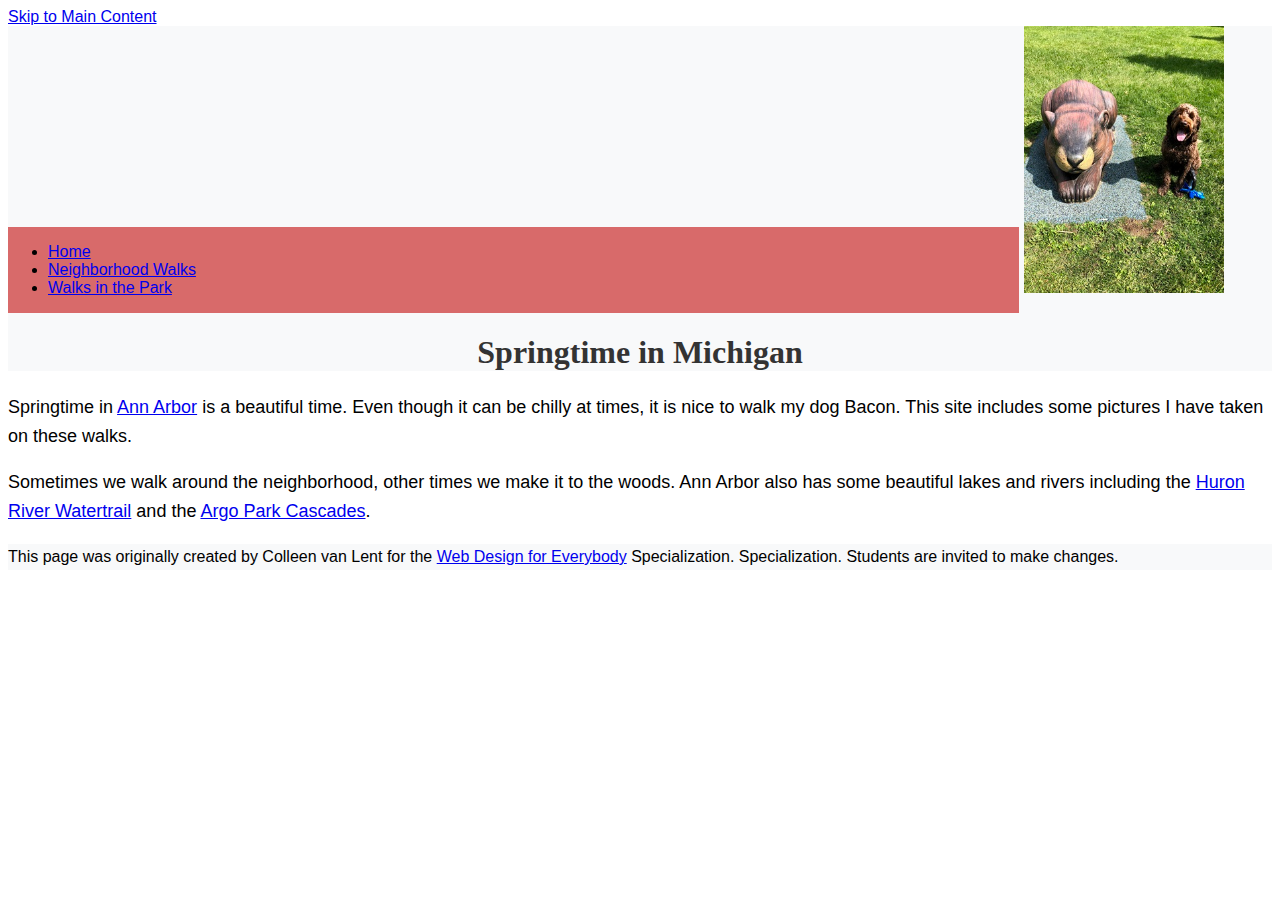
<file: index.html>
<!DOCTYPE html>
<html lang="en">

<head>
  <meta charset="utf-8">
  <meta name="viewport" content="width=device-width">
  <title>Springtime In Michigan</title>
  <!-- You will need to link to the CSS file -->
  <link rel="stylesheet" href="styles.css">
</head>

<body>
  <a href="#main-content" class="skip-link">Skip to Main Content</a>
  <header>
    <nav>
      <ul>
        <li><a href="index.html">Home</a></li>
        <li><a href="neighborhood.html">Neighborhood Walks</a></li>
        <li><a href="parks.html">Walks in the Park</a></li>
      </ul>
    </nav>
    <img src="images/BaconGallupPark.jpg" width="200" alt="Brown Labradoodle sitting next to a statue.">
    <h1>Springtime in Michigan</h1>
  </header>
  <main id="main-content">
    <p>Springtime in <a href="https://www.michigan.org/city/ann-arbor">Ann Arbor</a> is a beautiful time. Even though
      it can be chilly at times, it is nice to walk my dog Bacon. This site includes some pictures I have taken on
      these walks. </p>

    <p>Sometimes we walk around the neighborhood, other times we make it to the woods. Ann Arbor also has some
      beautiful lakes and rivers including the <a
        href="https://www.annarbor.org/things-to-do/recreation-outdoors/huron-river/">Huron River Watertrail</a> and
      the <a href="https://www.a2gov.org/departments/Parks-Recreation/parks-places/argo/pages/default.aspx">Argo Park
        Cascades</a>.</p>

  </main>
  <footer>
    <p>This page was originally created by Colleen van Lent for the <a
        href="https://www.coursera.org/specializations/web-design"> Web Design for Everybody</a> Specialization.
      Specialization. Students are invited to make changes.</p>
  </footer>

</body>

</html>
</file>
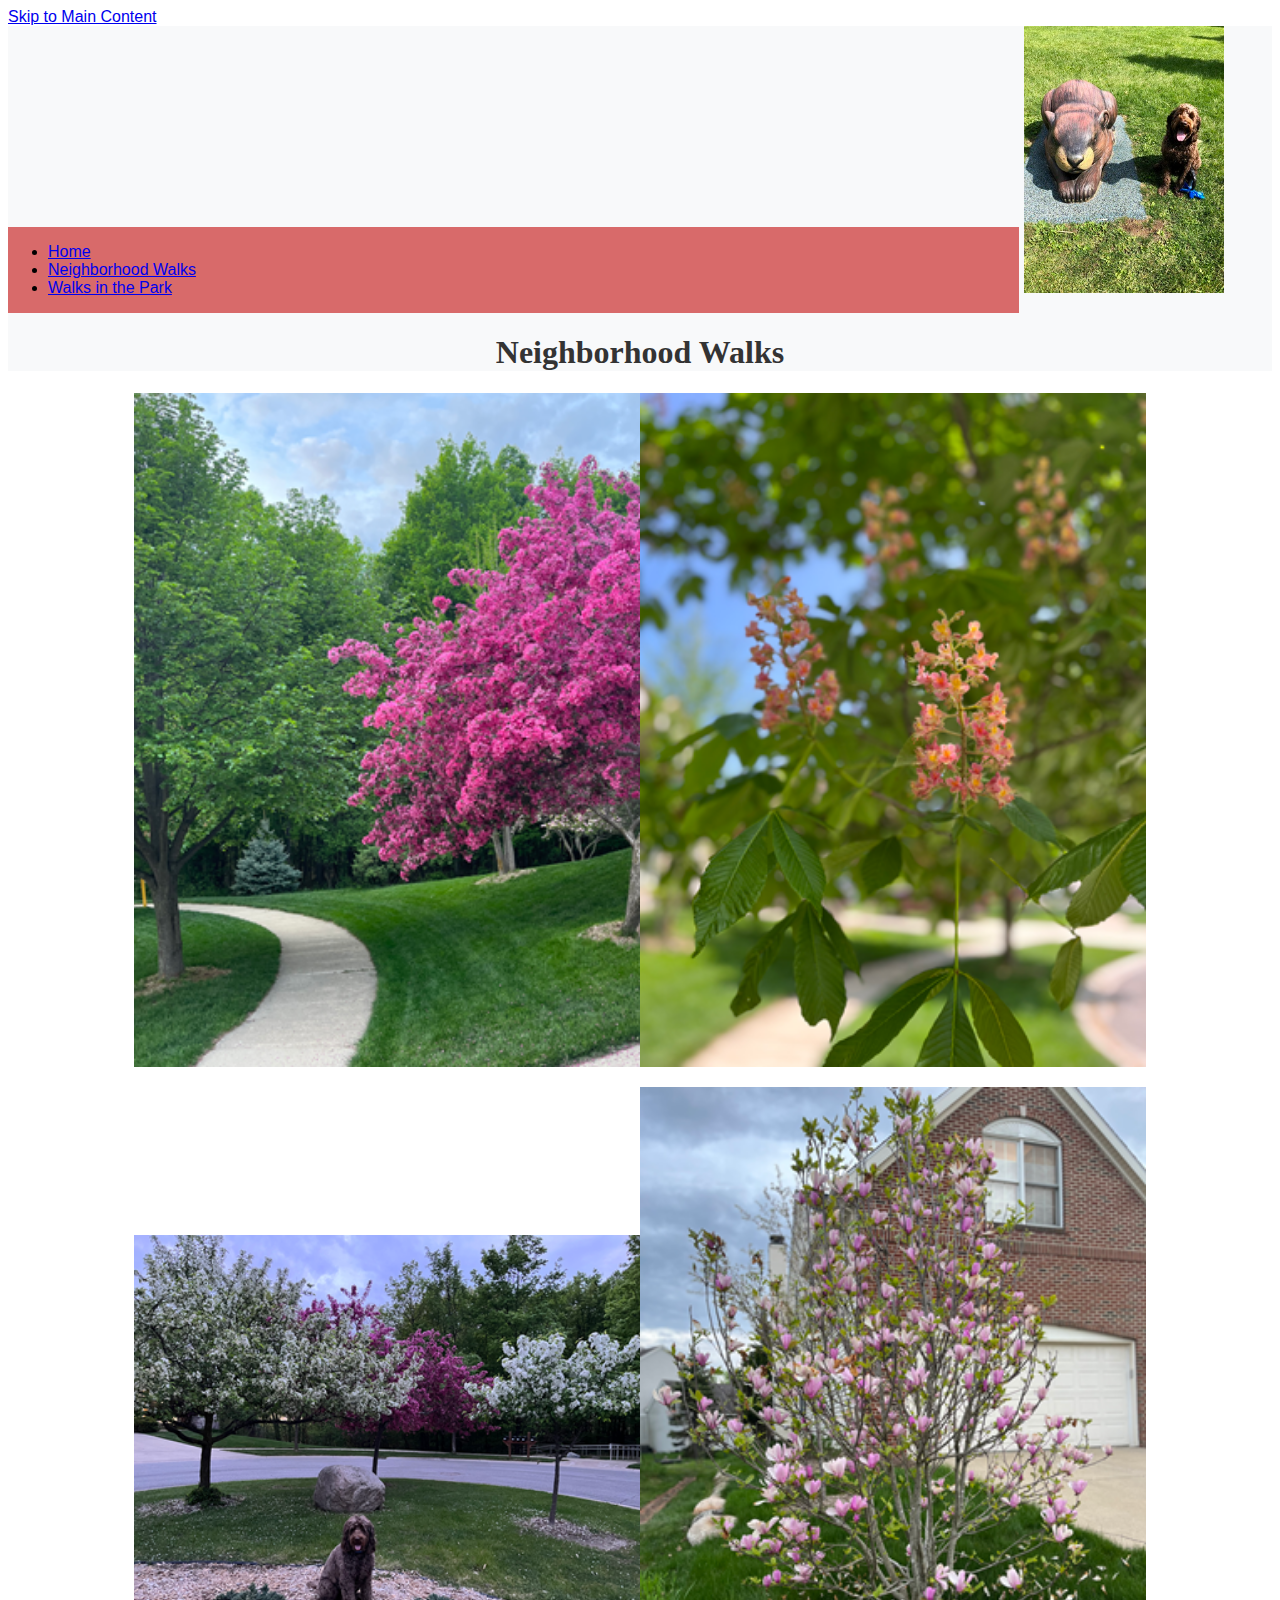
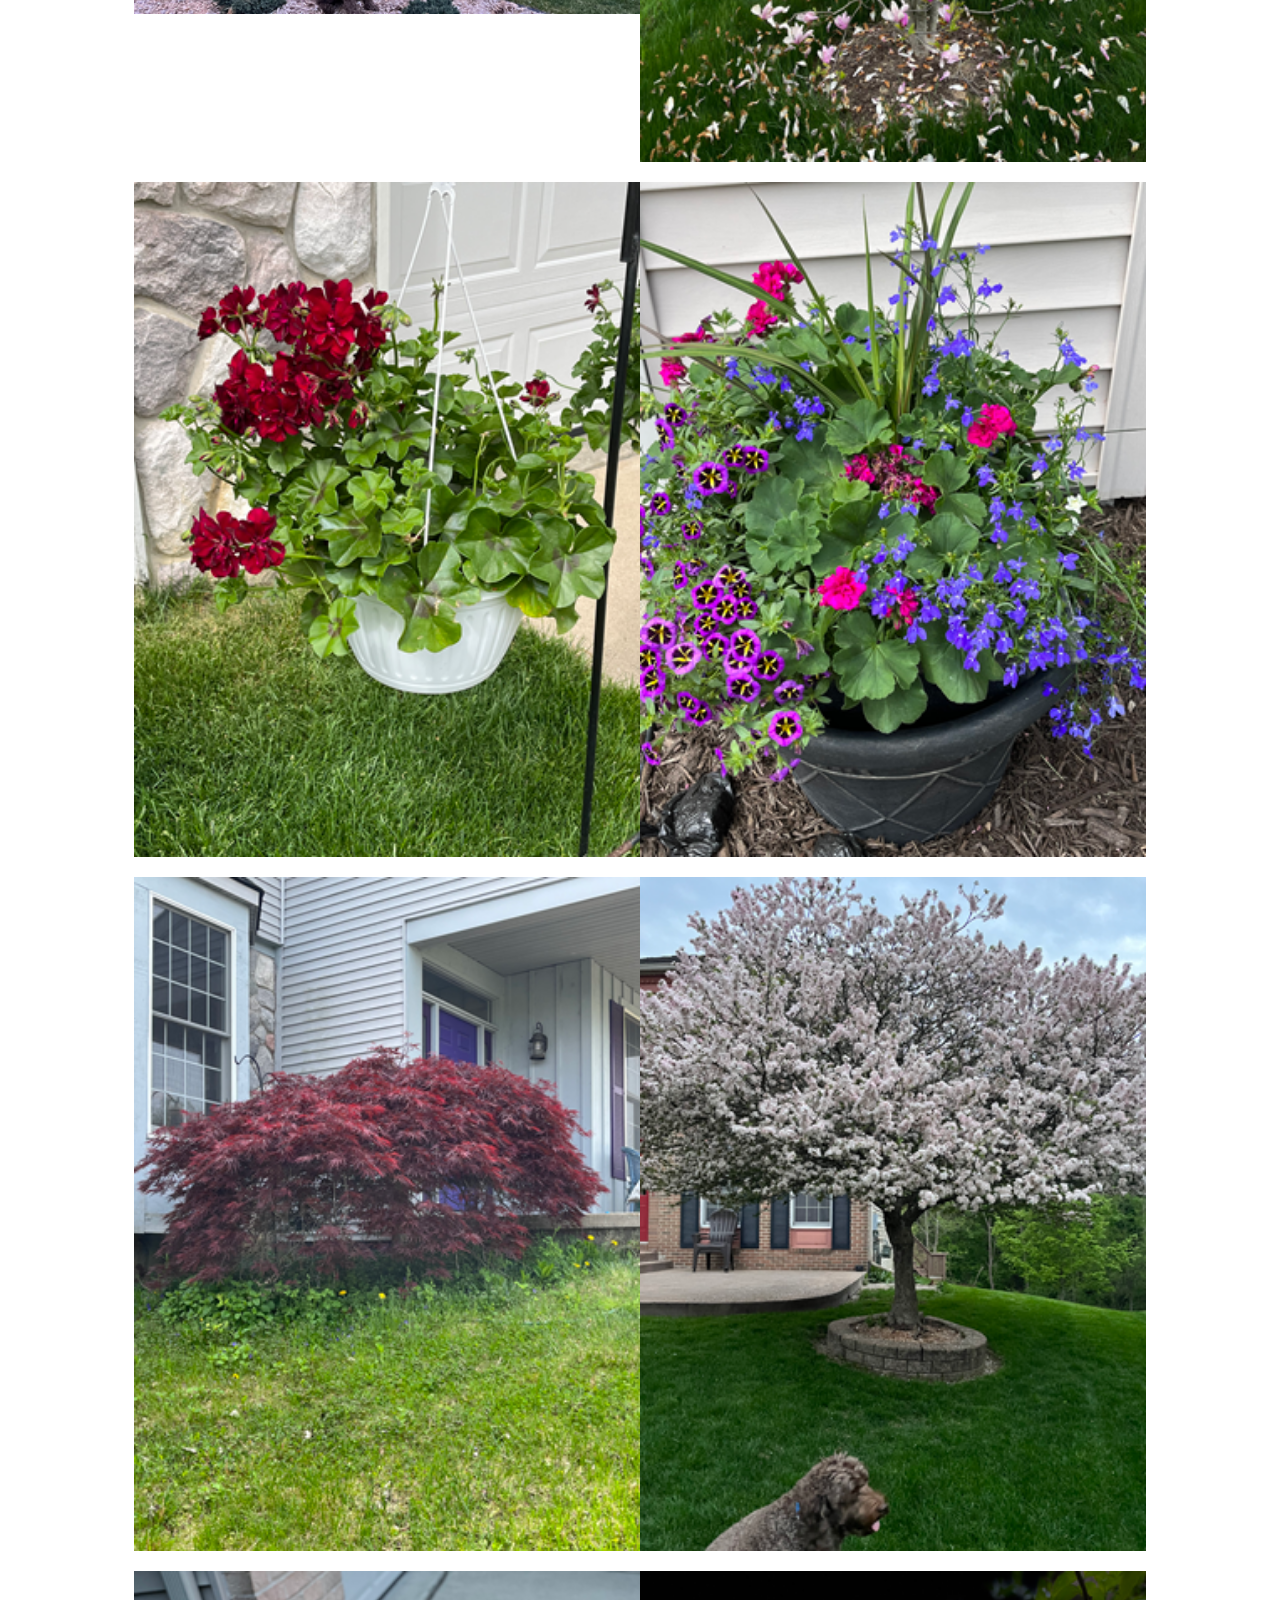
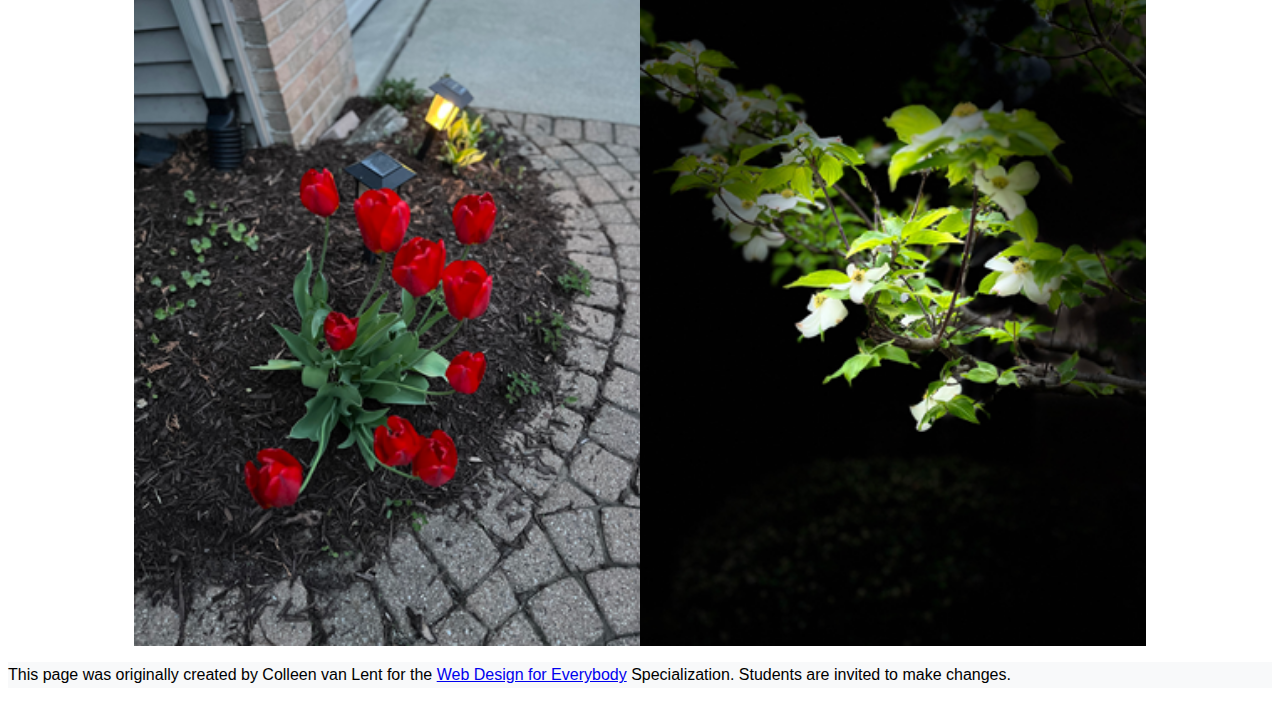
<file: neighborhood.html>
<!DOCTYPE html>
<html lang="en">

<head>
  <meta charset="utf-8">
  <meta name="viewport" content="width=device-width">
  <title>Neighborhood Walk</title>
  <!-- You will need to link to the CSS file -->
  <link rel="stylesheet" href="styles.css">
</head>

<body>
  <a href="#main-content" class="skip-link">Skip to Main Content</a>
  <header>
    <nav>
      <ul>
        <li><a href="index.html">Home</a></li>
        <li><a href="neighborhood.html">Neighborhood Walks</a></li>
        <li><a href="parks.html">Walks in the Park</a></li>
      </ul>
    </nav>
    <img src="images/BaconGallupPark.jpg" width="200" alt="Brown Labradoodle sitting next to a statue.">
    <h1>Neighborhood Walks</h1>
  </header>
  <main id="main-content">
    <div class="grid">
      <img src="images/bend_in_the_road.png"
        alt="a purple tree stands in contrast to the green leaved trees along a bend in the road" width="100">
      <img src="images/pink_blossoms.png" alt="small pink blossoms on an otherwise green leaved tree" width="100">
      <img src="images/blooming_trees.png" alt="brown labradoodle sitting in front of white and purple blooming  trees"
        width="100">
      <img src="images/falling_petals.png" alt="a purple tulip tree that is beginning to shed its petals" width="100">
      <img src="images/hanging_plants.png" alt="red and green plants in a decorative hanging basket" width="100">
      <img src="images/potted_plants.png" alt="a decorative planter with a variety of brightly colored plants "
        width="100">
      <img src="images/red_maple.png" alt="a small Japanese maple tree in front of a putple door" width="100">
      <img src="images/tree_with_white_blooms.png"
        alt="brown labradoodle sitting in front of tree blooming with white petals" width="100">
      <img src="images/tulips.png" alt="bright red tulips in front of a garden light" width="100">
      <img src="images/white_buds_on_tree.png" alt="artsy shot of white blooms on a green tree with a dark background"
        width="100">
    </div>
  </main>
  <footer>
    <p>This page was originally created by Colleen van Lent for the <a
        href="https://www.coursera.org/specializations/web-design"> Web Design for Everybody</a> Specialization.
      Students are invited to make changes.</p>
  </footer>

</body>

</html>
</file>
<file: styles.css>
body {
  font-family: Arial, sans-serif;
  font-size: 16px;
}

header {
  background-color: #f8f9fa;
}

nav {
  background-color: #c2080898;
  display: inline-block;
  width: 80%;
}

main {
  background-color: #ffffff;
  font-size: 18px;
}

footer {
  background-color: #f8f9fa;
}

/* Commented out existing styling for li tag */
/* li {
  display: inline-block;
  width: 150px;
} */

h1 {
  text-align: center;
  font-family: 'Georgia', serif;
  color: #333333;
}

p {
  line-height: 1.6;
}

nav img {
  width: 10%;
}

.grid {
  display: grid;
  grid-template-columns: 40% 40%;
  justify-content: center;
  align-items: center;
  row-gap: 20px;
}

.grid img {
  width: 100%;
}

.flex {
  display: flex;
  flex-wrap: wrap;
  justify-content: center;
}
</file>
